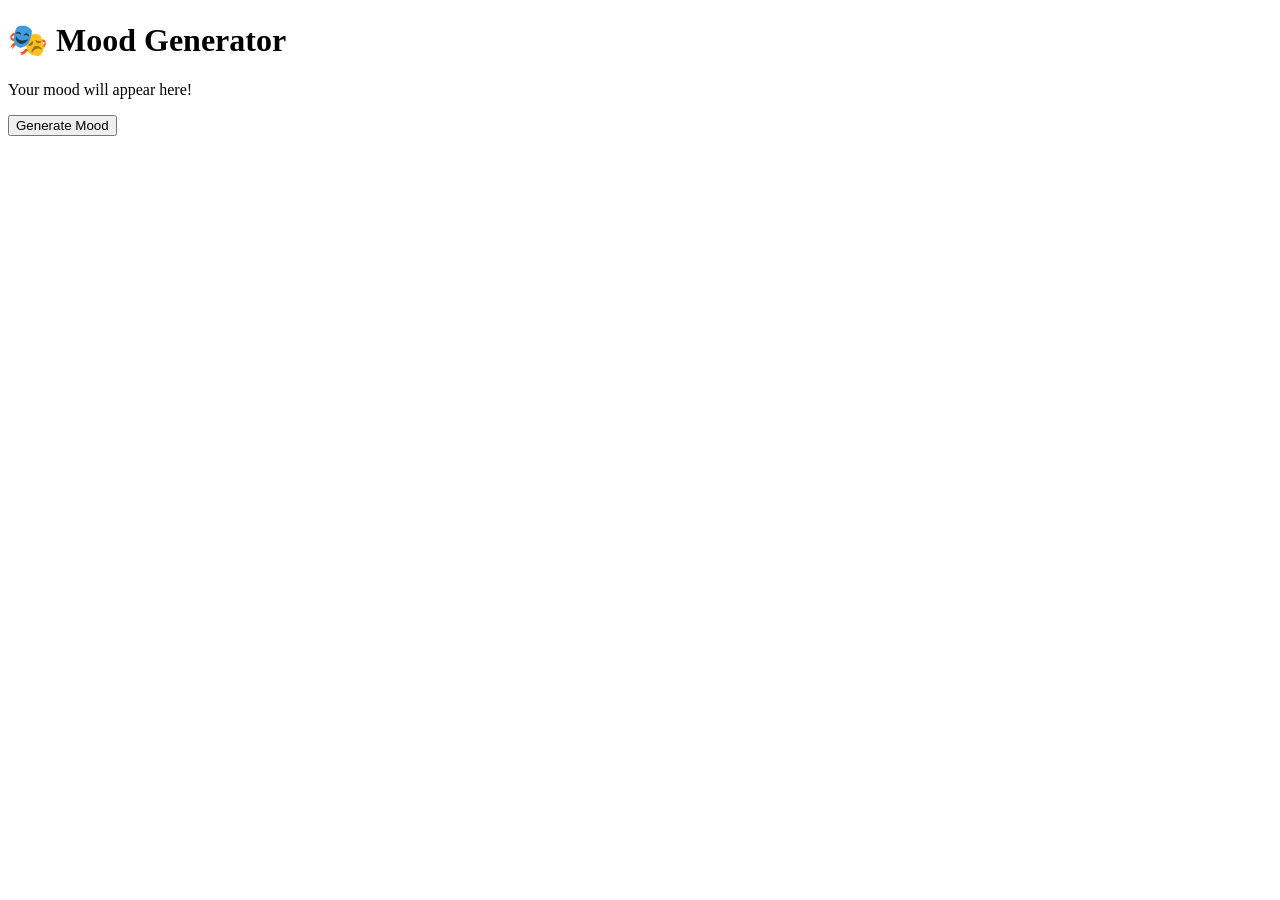
<file: MoodGenerator/index.html>
<!DOCTYPE html>
<html>
<head>
    <title>Mood Generator</title>
</head>
<body>

        <h1>🎭 Mood Generator</h1>
        <p id="mood">Your mood will appear here!</p>
        <button id="generateButton">Generate Mood</button>
        
        <script src="script.js"></script>
</body>
</html>
</file>
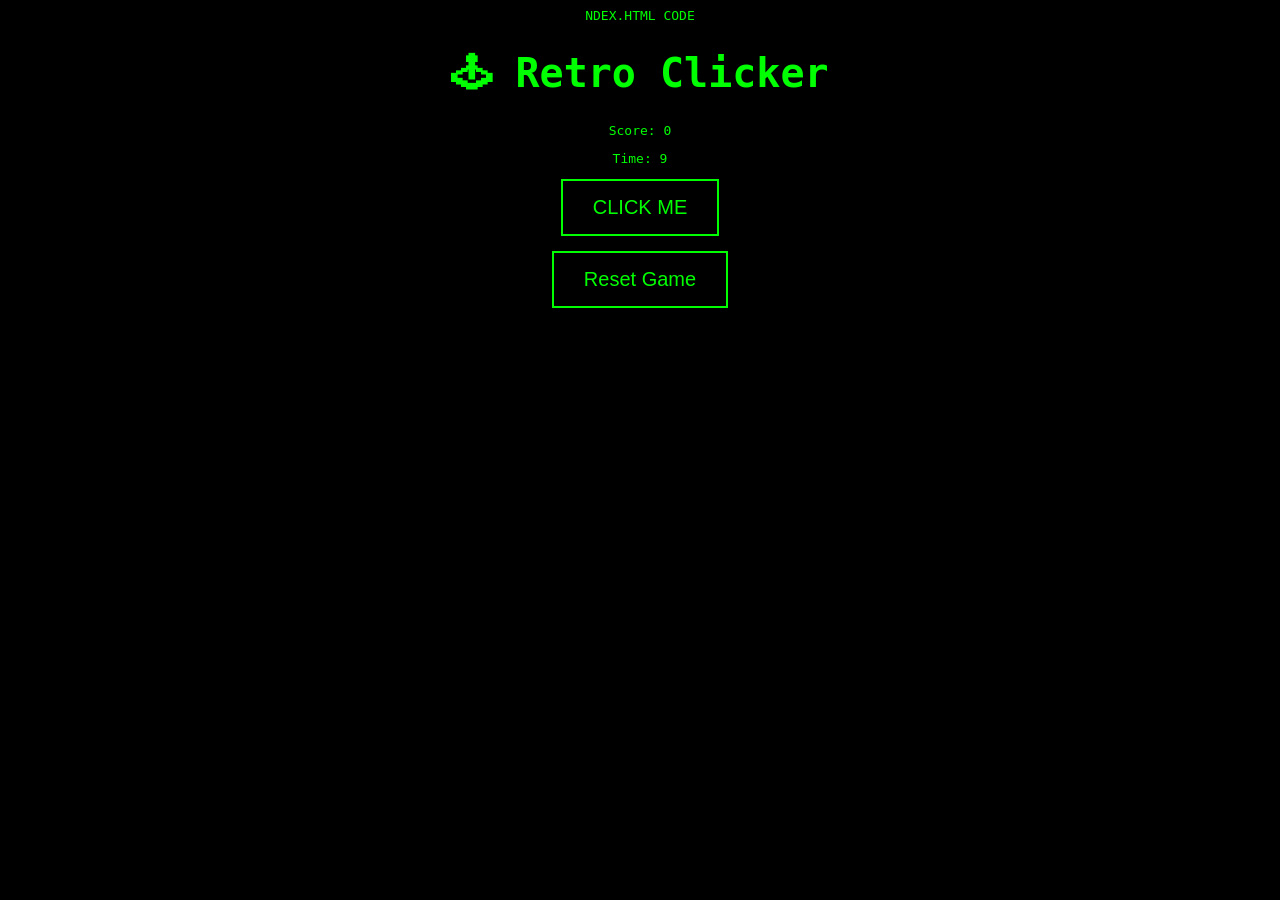
<file: Retro-Clicker/index.html>
NDEX.HTML CODE 
<!DOCTYPE html>
<html>
<head>
    <title>Retro Clicker</title>
    <link rel="stylesheet" href="style.css">
</head>
<body>

    <h1>🕹 Retro Clicker</h1>

    <p id="score">Score: 0</p>
    <p id="timer">Time: 10</p>

    <button id="clickButton">CLICK ME</button>
    <br><br>
    <button id="resetButton">Reset Game</button>

    <script src="script.js"></script>
</body>
</html>
</file>
<file: Retro-Clicker/style.css>
body {
    background-color: black;
    color: #00ff00;
    text-align: center;
    font-family: monospace;
}

h1 {
    font-size: 40px;
}

button {
    background-color: black;
    color: #00ff00;
    border: 2px solid #00ff00;
    padding: 15px 30px;
    font-size: 20px;
    cursor: pointer;
}

button:hover {
    background-color: #00ff00;
    color: black;
}
</file>
